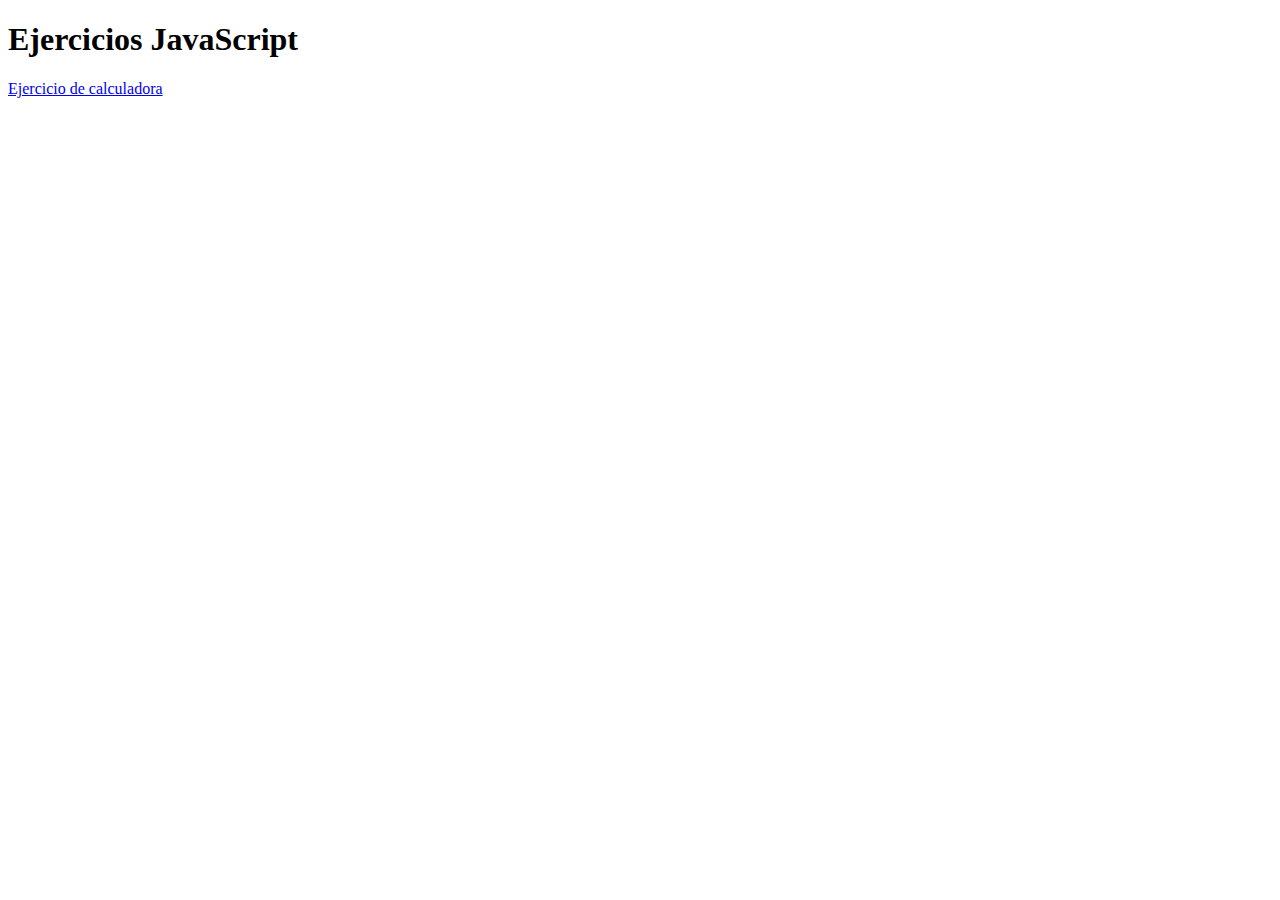
<file: index.html>
<!DOCTYPE html>
<html lang="en">
<head>
  <meta charset="UTF-8">
  <meta name="viewport" content="width=device-width, initial-scale=1.0">
  <title>Ejercicios JavaScript</title>
</head>
<body>
  
  <h1>Ejercicios JavaScript</h1>

  <a href="calculadora_inicio.html">Ejercicio de calculadora</a>
</body>
</html>
</file>
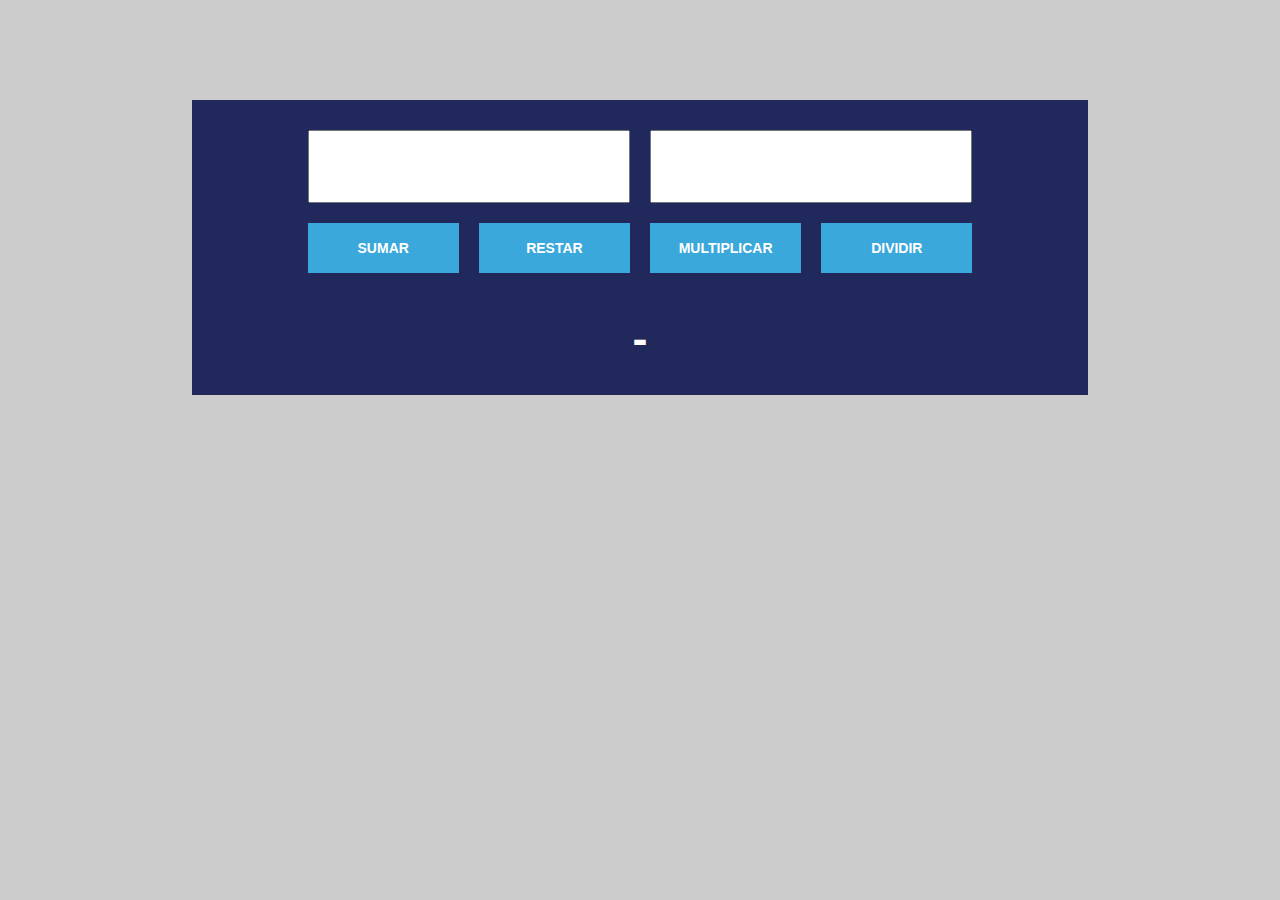
<file: calculadora_inicio.html>
<!DOCTYPE html>
<html lang="en">
<head>
     <meta charset="UTF-8">
     <meta name="viewport" content="width=device-width, initial-scale=1.0">
     <title>Calculadora JS</title>

     <style type="text/css">
		*{
			margin: 0;
			padding: 0;
			box-sizing: border-box;
		}
		
		body{
			font-family: arial;
			background: #ccc;
			color: #3ba8db;
		}

		.contenedor{
			width: 70%;
			margin: 100px auto;
			background: #21295c;
			padding: 20px;
			display: flex;
			align-items: center;
			flex-direction: column;
		}

		.inputs{
			width: 80%;
			display: flex;
			flex-direction: row;
			justify-content: space-between;
		}

		.inputs input{
			width: 50%;
			margin: 10px;
			padding: 20px;
			text-align: center;
			font-size: 25px;
			font-weight: 600;
			color: #21295c;
		}

		.btns{
			display: flex;
			flex-direction: row;
			width: 80%;
			justify-content: space-around;
		}

		.btns button{
			width: 25%;
			height: 50px;
			margin: 10px;
			cursor: pointer;
			text-transform: uppercase;
			font-weight: 700;
			font-size: 14px;
			background: #3ba8db;
			color: #fff;
			border: 0;
			transition: all 0.3s;
		}


		.btns button:hover{
			background: #92f8ff80;
		}

		.result{
			display: flex;
			flex-direction: row;
			justify-content: center;
			width: 80%;
			margin: 30px 0 10px 0;
		}

		.result p{
			color: #fff;
			font-size: 45px;
			font-weight: 700;
		}
		
	</style>
</head>
<body>
     <div class="contenedor">
		<div id="inputs" class="inputs">
			<input type="number" id="numero1">
			<input type="number" id="numero2">
		</div>

		<div id="btns" class="btns">
			<button id="suma">Sumar</button>
			<button id="resta">Restar</button>
			<button id="multiplica">Multiplicar</button>
			<button id="divide">Dividir</button>
		</div>
			
		<div class="result">
			<p id="resultado">-</p>
		</div>	
	</div>

	<script src="calculadora.js"></script>

</body>
</html>
</file>
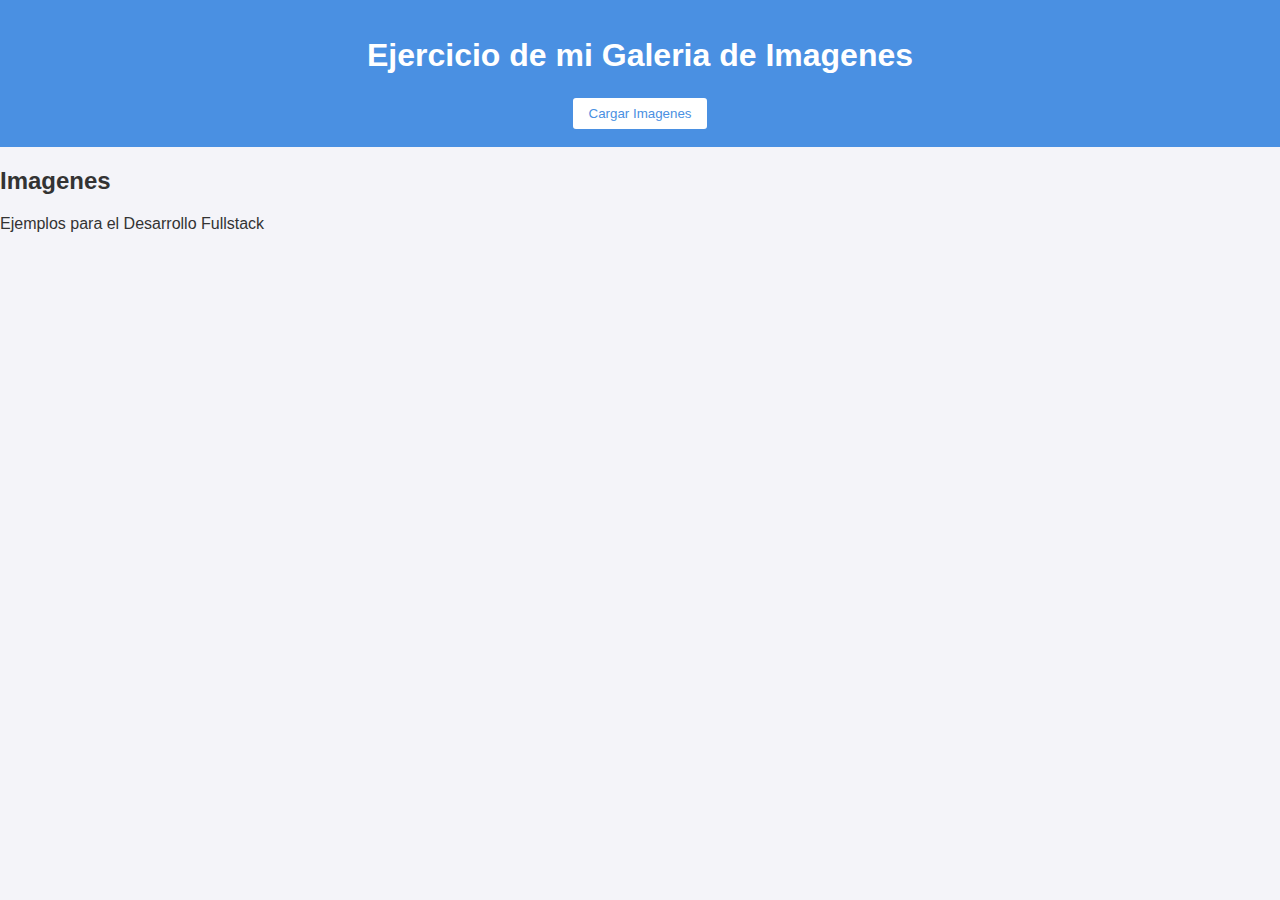
<file: galeriaImagenes.html>
<!DOCTYPE html>
<html lang="en">
<head>
    <meta charset="UTF-8">
    <meta name="viewport" content="width=device-width, initial-scale=1.0">
    <title>Galeria Imagenes</title>

    <link rel="stylesheet" href="randomUser.css">
</head>

<body>
    <header>
        <h1>Ejercicio de mi Galeria de Imagenes</h1>
        <button id="btnAccion">Cargar Imagenes</button>
    </header>

    <main>
        <section id="galeria">
            <h2>Imagenes</h2>
        </section>
    </main>

    <footer>
        <p>
             Ejemplos para el Desarrollo Fullstack
        </p>  
    </footer>
    <script src="galeriaImagenes.js"></script>
</body>
</html>
</file>
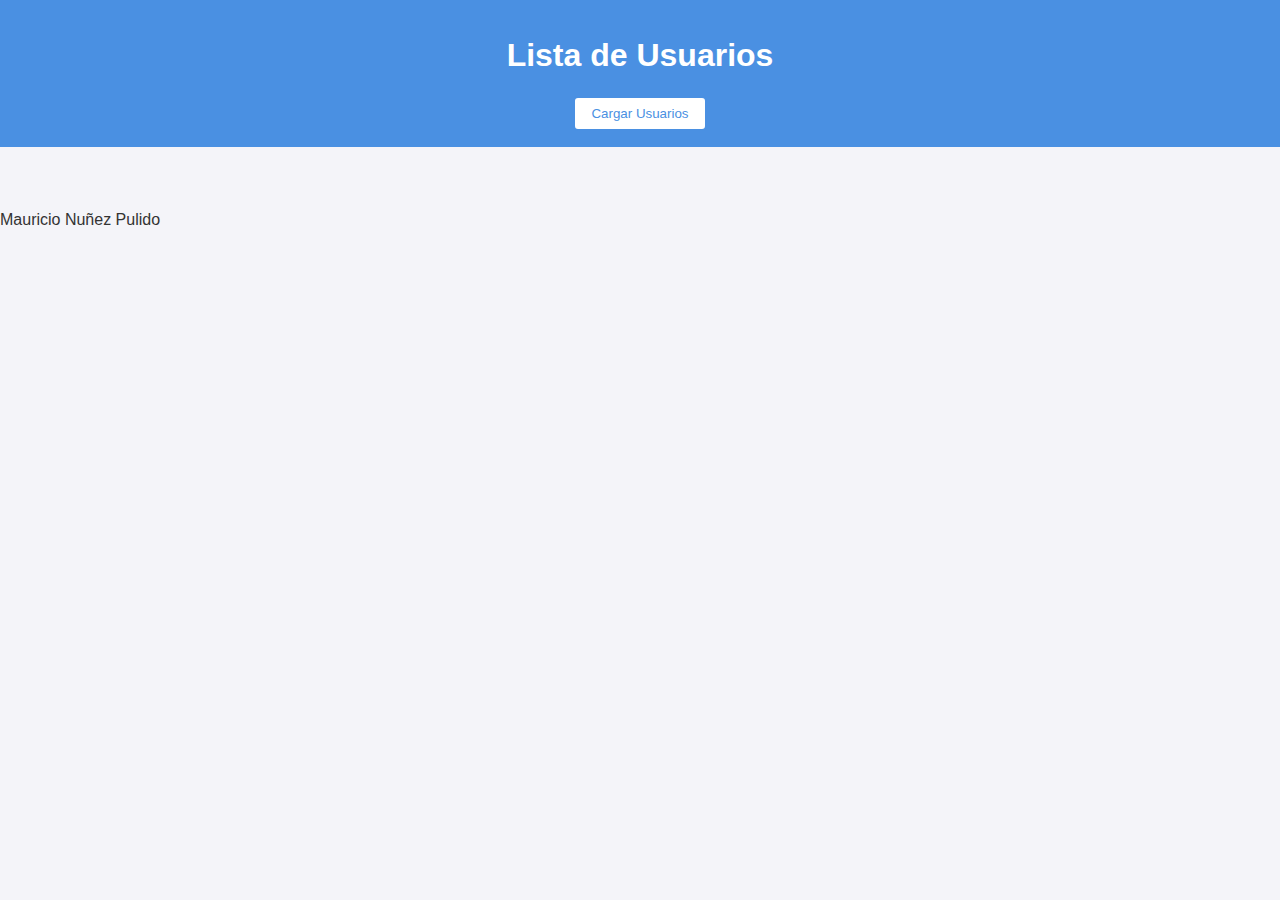
<file: randomUser&Rol.html>
<!DOCTYPE html>
<html lang="en">
<head>
    <meta charset="UTF-8">
    <meta name="viewport" content="width=device-width, initial-scale=1.0">
    <title>Usuarios Aleatorios</title>
    <link rel="stylesheet" href="randomUser&Rol.css">
</head>
<body>

    <header>
        <h1>Lista de Usuarios</h1>
        <button id="btnCargar">Cargar Usuarios</button>
    </header>

    <main>
        <section id="usuarios"></section>
    </main>

    <footer>
        <p>Mauricio Nuñez Pulido</p>
    </footer>
    
    <script src="randomUser&Rol.js"></script>

</body>
</html>
</file>
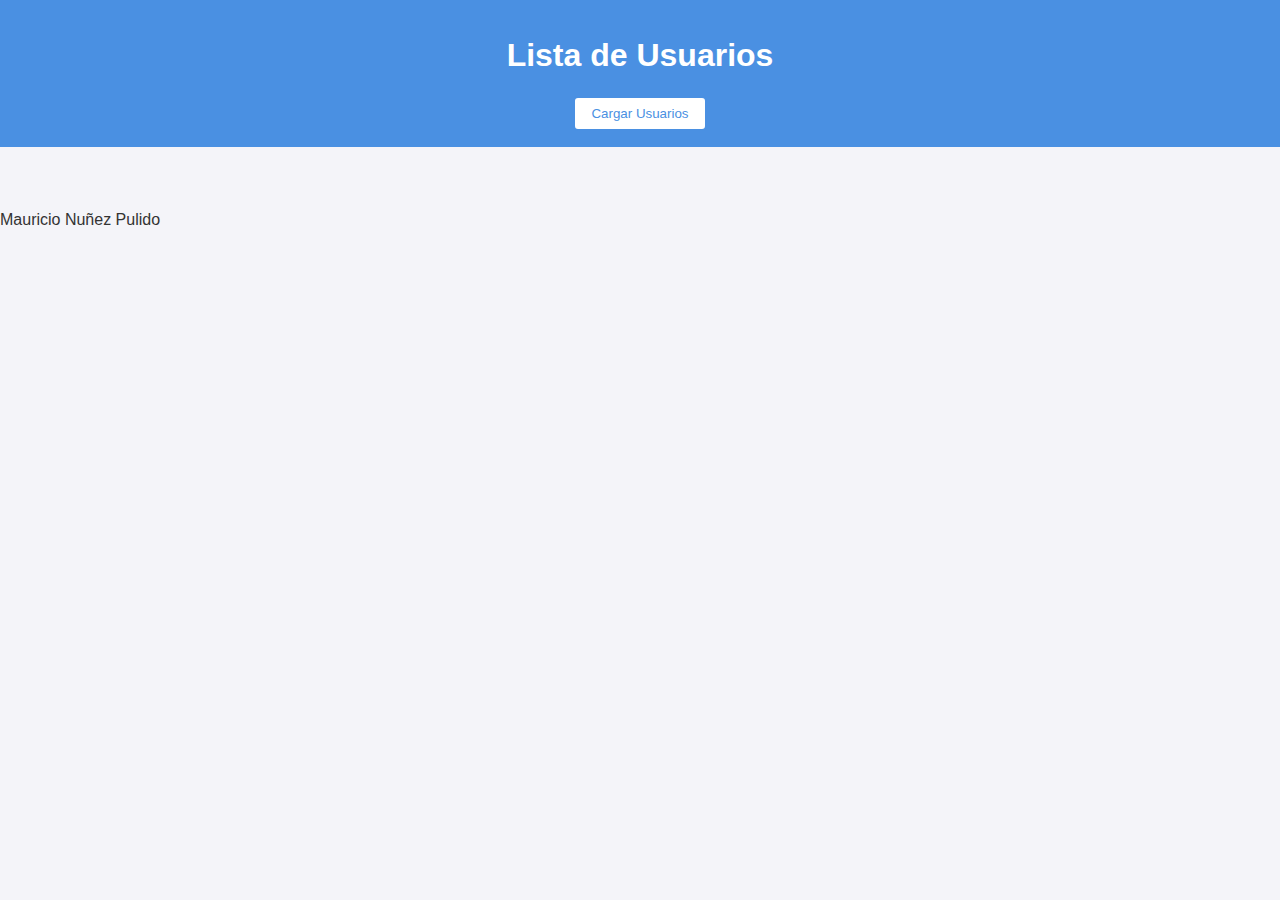
<file: randomUser.html>
<!DOCTYPE html>
<html lang="en">
<head>
    <meta charset="UTF-8">
    <meta name="viewport" content="width=device-width, initial-scale=1.0">
    <title>Usuarios Aleatorios</title>
    <link rel="stylesheet" href="randomUser.css">
</head>
<body>

    <header>
        <h1>Lista de Usuarios</h1>
        <button id="btnCargar">Cargar Usuarios</button>
    </header>

    <main>
        <section id="usuarios"></section>
    </main>

    <footer>
        <p>Mauricio Nuñez Pulido</p>
    </footer>
    
    <script src="randomUser.js"></script>

</body>
</html>
</file>
<file: randomUser.css>
/* styles.css */
body {
  font-family: Arial, sans-serif;
  margin: 0;
  background: #f4f4f9;
  color: #333;
}

header {
  background: #4a90e2;
  color: white;
  padding: 1rem;
  text-align: center;
}

button {
  background: #fff;
  color: #4a90e2;
  border: 2px solid #4a90e2;
  padding: 0.5rem 1rem;
  cursor: pointer;
  border-radius: 5px;
  transition: 0.3s;
}

button:hover {
  background: #4a90e2;
  color: #fff;
}

#usuarios {
  display: flex;
  flex-wrap: wrap;
  justify-content: center;
  margin: 2rem;
}

.card {
  background: white;
  border-radius: 10px;
  box-shadow: 0 2px 5px rgba(0,0,0,0.2);
  margin: 1rem;
  padding: 1rem;
  width: 200px;
  text-align: center;
}

.card img {
  border-radius: 50%;
}

img{
  width: 200px;
  height: 200px;
  border-radius: 50%;
  object-fit: cover;

}
</file>
<file: randomUser&Rol.css>
/* styles.css */
body {
  font-family: Arial, sans-serif;
  margin: 0;
  background: #f4f4f9;
  color: #333;
}

header {
  background: #4a90e2;
  color: white;
  padding: 1rem;
  text-align: center;
}

button {
  background: #fff;
  color: #4a90e2;
  border: 2px solid #4a90e2;
  padding: 0.5rem 1rem;
  cursor: pointer;
  border-radius: 5px;
  transition: 0.3s;
}

button:hover {
  background: #4a90e2;
  color: #fff;
}

#usuarios {
  display: flex;
  flex-wrap: wrap;
  justify-content: center;
  margin: 2rem;
}

.card {
  background: white;
  border-radius: 10px;
  box-shadow: 0 2px 5px rgba(0,0,0,0.2);
  margin: 1rem;
  padding: 1rem;
  width: 200px;
  text-align: center;
}

.card img {
  border-radius: 50%;
}
</file>
